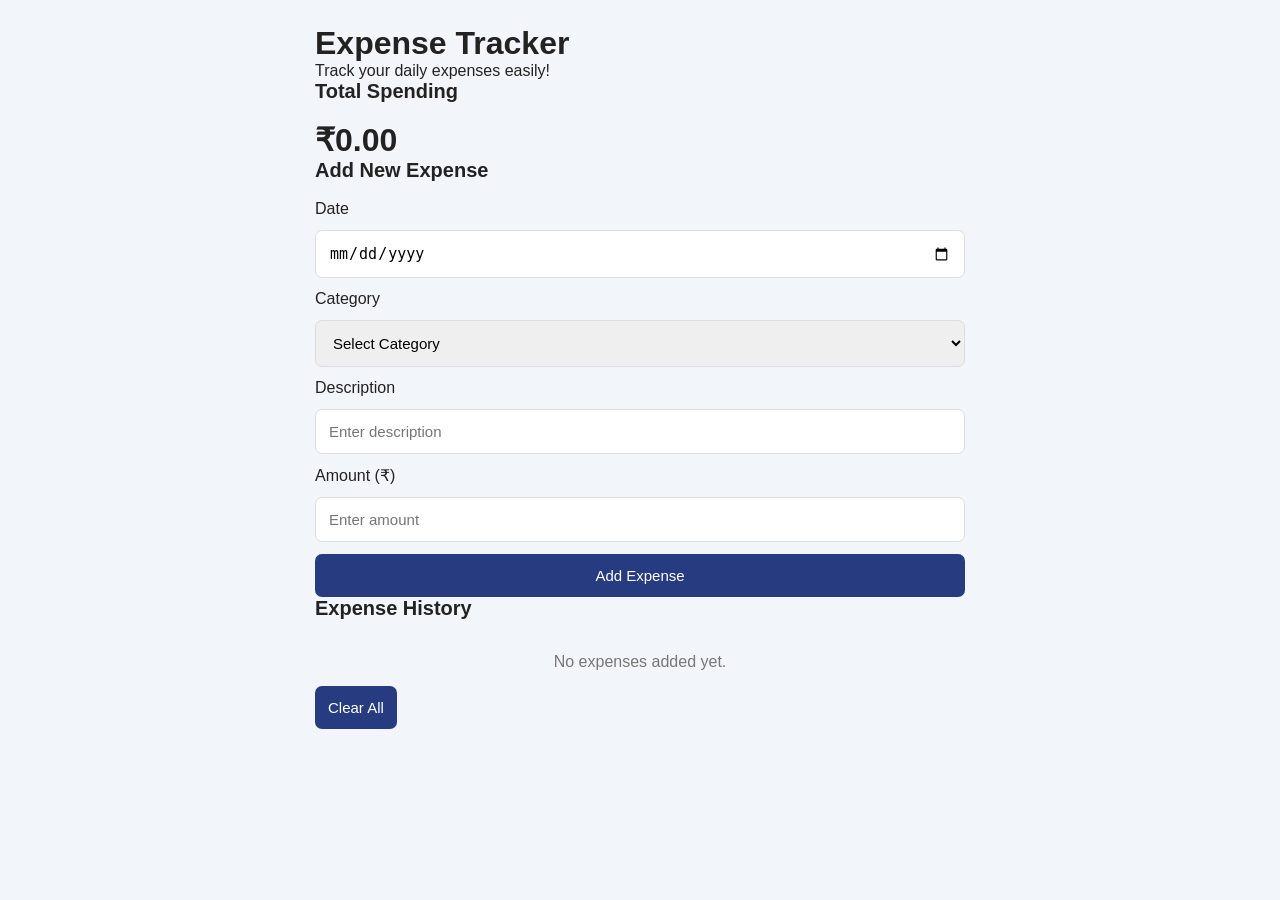
<file: index.html>
<!DOCTYPE html>
<html lang="en">
<head>
    <meta charset="UTF-8">
    <meta name="viewport" content="width=device-width, initial-scale=1.0">
    <title>Expense Tracker</title>
    <link rel="stylesheet" href="style.css">
</head>

<body>

    <div class="container">

        <h1> Expense Tracker</h1>
        <p>Track your daily expenses easily!</p>

        <div class="total-box">
            <h2>Total Spending</h2>
            <h1 id="total">₹0.00</h1>
        </div>

        <div class="expense-form">
            <h2>Add New Expense</h2>

            <form id="expense-form">

                <label>Date</label>
                <input type="date" id="date" required>

                <label>Category</label>
                <select id="category" required>
                    <option value="">Select Category</option>
                    <option value="Food">Food</option>
                    <option value="Travel">Travel</option>
                    <option value="Books">Books</option>
                    <option value="Daily Needs">Daily Needs</option>
                    <option value="Other">Other</option>
                </select>

                <label>Description</label>
                <input type="text" id="description"
                    placeholder="Enter description" required>

                <label>Amount (₹)</label>
                <input type="number" id="amount"
                    placeholder="Enter amount"
                    min="0.01" step="0.01" required>

                <button type="submit">Add Expense</button>

            </form>
        </div>

        <div class="expense-list">
            <h2>Expense History</h2>

            <div id="expense-list">
                <p>No expenses added yet.</p>
            </div>
        </div>
        <button id="clear-all"
    type="button">Clear All</button>
    </div>

    <script src="script.js"></script>

</body>
</html>
</file>
<file: style.css>
* {
    margin: 0;
    padding: 0;
    box-sizing: border-box;
}

body {
    font-family: Arial, sans-serif;
    background: #f2f5fa;
    color: #222;
    padding: 25px 15px;
}

.container {
    max-width: 650px;
    margin: auto;
}

header {
    text-align: center;
    margin-bottom: 25px;
}

header h1 {
    color: #263b80;
    margin-bottom: 8px;
}

header p {
    color: #666;
}

section {
    background: white;
    padding: 22px;
    border-radius: 12px;
    margin-bottom: 20px;
    box-shadow: 0 3px 12px rgba(0,0,0,0.06);
}

h2 {
    font-size: 20px;
    margin-bottom: 18px;
}

.summary {
    background: #263b80;
    color: white;
    text-align: center;
}

.summary h2 {
    margin-bottom: 10px;
}

#total {
    font-size: 32px;
    font-weight: bold;
}

form {
    display: flex;
    flex-direction: column;
    gap: 12px;
}

input, select {
    width: 100%;
    padding: 13px;
    border: 1px solid #ddd;
    border-radius: 7px;
    font-size: 15px;
}

button {
    padding: 13px;
    border: none;
    border-radius: 7px;
    background: #263b80;
    color: white;
    font-size: 15px;
    cursor: pointer;
}

button:hover {
    opacity: 0.9;
}

.expense-item {
    display: flex;
    justify-content: space-between;
    align-items: center;
    gap: 12px;
    padding: 14px 0;
    border-bottom: 1px solid #eee;
}

.expense-info {
    overflow-wrap: anywhere;
}

.expense-info p {
    color: #666;
    font-size: 13px;
    margin-top: 5px;
}

.expense-right {
    display: flex;
    align-items: center;
    gap: 10px;
}

.expense-amount {
    font-weight: bold;
    white-space: nowrap;
}

.delete-btn {
    background: #e74c3c;
    padding: 8px 10px;
}

.clear-btn {
    background: #e74c3c;
    width: 100%;
    margin-top: 18px;
}

.empty {
    color: #777;
    text-align: center;
    padding: 15px;
}

@media (max-width: 420px) {
    .expense-item {
        align-items: flex-start;
    }

    .expense-right {
        flex-direction: column;
        align-items: flex-end;
    }
}
</file>
